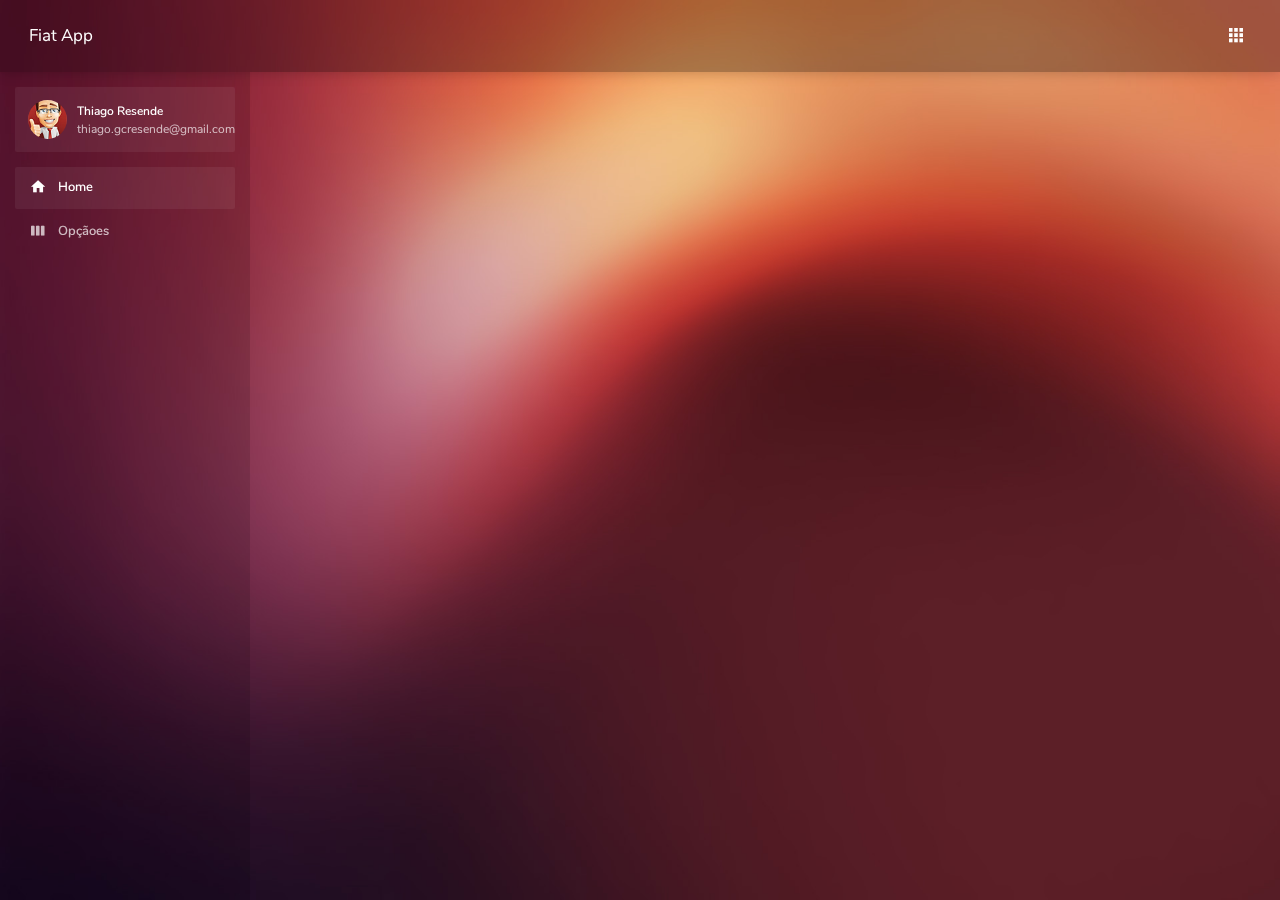
<file: Web/wwwroot/index.html>
﻿
<html lang="en" ng-app="app">
<head>
  <meta http-equiv="Content-Type" content="text/html; charset=UTF-8">
  <meta name="viewport" content="width=device-width, initial-scale=1, shrink-to-fit=no">
  <title>Fiat App</title>
  <link rel="stylesheet" href="css/material-design-iconic-font.min.css">
  <link rel="stylesheet" href="css/animate.min.css">
  <link rel="stylesheet" href="css/jquery.scrollbar.css">
  <link rel="stylesheet" href="css/fullcalendar.min.css">
  <link rel="stylesheet" href="css/app.min.css">
  <link rel="stylesheet" href="css/site.css">
</head>
<body data-sa-theme="1">
  <!-- <body> -->
  <main class="main">
    <header class="header">
      <div class="navigation-trigger hidden-xl-up" data-sa-action="aside-open" data-sa-target=".sidebar">
        <i class="zmdi zmdi-menu"></i>
      </div>
      <div class="logo hidden-sm-down">
        <h1>
          <a href="#">Fiat App</a>
        </h1>
      </div>
      <ul class="top-nav">
        <li class="dropdown hidden-xs-down">
          <a href="http://byrushan.com/projects/super-admin/app/2.0/" data-toggle="dropdown">
            <i class="zmdi zmdi-apps"></i>
          </a>
          <div class="dropdown-menu dropdown-menu-right dropdown-menu--block" role="menu">
            <div class="row app-shortcuts">
              <a class="col-4 app-shortcuts__item" href="#">
                <i class="zmdi zmdi-calendar"></i>
                <small class="">Calendário</small>
              </a>
              <a class="col-4 app-shortcuts__item" href="#">
                <i class="zmdi zmdi-file-text"></i>
                <small class="">Documentação</small>
              </a>
              <a class="col-4 app-shortcuts__item" href="#">
                <i class="zmdi zmdi-email"></i>
                <small class="">Contato</small>
              </a>
              <a class="col-4 app-shortcuts__item" href="#">
                <i class="zmdi zmdi-trending-up"></i>
                <small class="">Reports</small>
              </a>
              <a class="col-4 app-shortcuts__item" href="#">
                <i class="zmdi zmdi-view-headline"></i>
                <small class="">Novidades</small>
              </a>
            </div>
          </div>
        </li>
      </ul>
    </header>
    <aside class="sidebar">
      <div class="scroll-wrapper scrollbar-inner" style="position: relative;">
        <div class="scrollbar-inner scroll-content" style="height: 621px; margin-bottom: 0px; margin-right: 0px; max-height: none;">
          <div class="user">
            <div class="user__info">
              <img class="user__img" src="images/2.jpg" alt="">
              <div>
                <div class="user__name">Thiago Resende</div>
                <div class="user__email">thiago.gcresende@gmail.com</div>
              </div>
            </div>
          </div>
          <ul class="navigation">
            <li class="navigation__active">
              <a href="http://byrushan.com/projects/super-admin/app/2.0/index.html">
                <i class="zmdi zmdi-home"></i> Home
              </a>
            </li>
            <li class="navigation__sub @@variantsactive">
              <a href="#">
                <i class="zmdi zmdi-view-week"></i> Opçãoes
              </a>
              <ul>
                <li class="@@sidebaractive">
                  <a href="#">Opção 1</a>
                </li>
                <li class="@@boxedactive">
                  <a href="#">Opção 2</a>
                </li>
                <li class="@@hiddensidebarboxedactive">
                  <a href="#">Opção 3</a>
                </li>
              </ul>
            </li>
          </ul>
        </div>
        <div class="scroll-element scroll-x">
          <div class="scroll-element_outer">
            <div class="scroll-element_size"></div>
            <div class="scroll-element_track"></div>
            <div class="scroll-bar" style="width: 100px;"></div>
          </div>
        </div>
        <div class="scroll-element scroll-y">
          <div class="scroll-element_outer">
            <div class="scroll-element_size"></div>
            <div class="scroll-element_track"></div>
            <div class="scroll-bar" style="height: 100px;"></div>
          </div>
        </div>
      </div>
    </aside>
    <section class="content">
      <div ng-view></div>
    </section>
  </main>
  <script src="js/jquery.min.js"></script>
  <script src="js/popper.min.js"></script>
  <script src="js/bootstrap.min.js"></script>
  <script src="js/jquery.scrollbar.min.js"></script>
  <script src="js/jquery-scrollLock.min.js"></script>
  <script src="js/app.min.js"></script>
  <script src="js/angular.min.js"></script>
  <script src="js/angular-route.min.js"></script>
  <script src="app/app.js"></script>
  <script src="js/site.js"></script>
  <script src="app/services/base-service.service.js"></script>
  <script src="app/services/item.service.js"></script>
  <script src="app/views/home/home.controller.js"></script>
</body>
</html>
</file>
<file: Web/wwwroot/css/material-design-iconic-font.min.css>
@font-face{font-family:Material-Design-Iconic-Font;src:url(../fonts/Material-Design-Iconic-Font.woff2?v=2.2.0) format('woff2'),url(../fonts/Material-Design-Iconic-Font.woff?v=2.2.0) format('woff'),url(../fonts/Material-Design-Iconic-Font.ttf?v=2.2.0) format('truetype')}.zmdi{display:inline-block;font:normal normal normal 14px/1 'Material-Design-Iconic-Font';font-size:inherit;text-rendering:auto;-webkit-font-smoothing:antialiased;-moz-osx-font-smoothing:grayscale}.zmdi-hc-lg{font-size:1.33333333em;line-height:.75em;vertical-align:-15%}.zmdi-hc-2x{font-size:2em}.zmdi-hc-3x{font-size:3em}.zmdi-hc-4x{font-size:4em}.zmdi-hc-5x{font-size:5em}.zmdi-hc-fw{width:1.28571429em;text-align:center}.zmdi-hc-ul{padding-left:0;margin-left:2.14285714em;list-style-type:none}.zmdi-hc-ul>li{position:relative}.zmdi-hc-li{position:absolute;left:-2.14285714em;width:2.14285714em;top:.14285714em;text-align:center}.zmdi-hc-li.zmdi-hc-lg{left:-1.85714286em}.zmdi-hc-border{padding:.1em .25em;border:solid .1em #9e9e9e;border-radius:2px}.zmdi-hc-border-circle{padding:.1em .25em;border:solid .1em #9e9e9e;border-radius:50%}.zmdi.pull-left{float:left;margin-right:.15em}.zmdi.pull-right{float:right;margin-left:.15em}.zmdi-hc-spin{-webkit-animation:zmdi-spin 1.5s infinite linear;animation:zmdi-spin 1.5s infinite linear}.zmdi-hc-spin-reverse{-webkit-animation:zmdi-spin-reverse 1.5s infinite linear;animation:zmdi-spin-reverse 1.5s infinite linear}@-webkit-keyframes zmdi-spin{0%{-webkit-transform:rotate(0deg);transform:rotate(0deg)}100%{-webkit-transform:rotate(359deg);transform:rotate(359deg)}}@keyframes zmdi-spin{0%{-webkit-transform:rotate(0deg);transform:rotate(0deg)}100%{-webkit-transform:rotate(359deg);transform:rotate(359deg)}}@-webkit-keyframes zmdi-spin-reverse{0%{-webkit-transform:rotate(0deg);transform:rotate(0deg)}100%{-webkit-transform:rotate(-359deg);transform:rotate(-359deg)}}@keyframes zmdi-spin-reverse{0%{-webkit-transform:rotate(0deg);transform:rotate(0deg)}100%{-webkit-transform:rotate(-359deg);transform:rotate(-359deg)}}.zmdi-hc-rotate-90{-webkit-transform:rotate(90deg);-ms-transform:rotate(90deg);transform:rotate(90deg)}.zmdi-hc-rotate-180{-webkit-transform:rotate(180deg);-ms-transform:rotate(180deg);transform:rotate(180deg)}.zmdi-hc-rotate-270{-webkit-transform:rotate(270deg);-ms-transform:rotate(270deg);transform:rotate(270deg)}.zmdi-hc-flip-horizontal{-webkit-transform:scale(-1,1);-ms-transform:scale(-1,1);transform:scale(-1,1)}.zmdi-hc-flip-vertical{-webkit-transform:scale(1,-1);-ms-transform:scale(1,-1);transform:scale(1,-1)}.zmdi-hc-stack{position:relative;display:inline-block;width:2em;height:2em;line-height:2em;vertical-align:middle}.zmdi-hc-stack-1x,.zmdi-hc-stack-2x{position:absolute;left:0;width:100%;text-align:center}.zmdi-hc-stack-1x{line-height:inherit}.zmdi-hc-stack-2x{font-size:2em}.zmdi-hc-inverse{color:#fff}.zmdi-3d-rotation:before{content:'\f101'}.zmdi-airplane-off:before{content:'\f102'}.zmdi-airplane:before{content:'\f103'}.zmdi-album:before{content:'\f104'}.zmdi-archive:before{content:'\f105'}.zmdi-assignment-account:before{content:'\f106'}.zmdi-assignment-alert:before{content:'\f107'}.zmdi-assignment-check:before{content:'\f108'}.zmdi-assignment-o:before{content:'\f109'}.zmdi-assignment-return:before{content:'\f10a'}.zmdi-assignment-returned:before{content:'\f10b'}.zmdi-assignment:before{content:'\f10c'}.zmdi-attachment-alt:before{content:'\f10d'}.zmdi-attachment:before{content:'\f10e'}.zmdi-audio:before{content:'\f10f'}.zmdi-badge-check:before{content:'\f110'}.zmdi-balance-wallet:before{content:'\f111'}.zmdi-balance:before{content:'\f112'}.zmdi-battery-alert:before{content:'\f113'}.zmdi-battery-flash:before{content:'\f114'}.zmdi-battery-unknown:before{content:'\f115'}.zmdi-battery:before{content:'\f116'}.zmdi-bike:before{content:'\f117'}.zmdi-block-alt:before{content:'\f118'}.zmdi-block:before{content:'\f119'}.zmdi-boat:before{content:'\f11a'}.zmdi-book-image:before{content:'\f11b'}.zmdi-book:before{content:'\f11c'}.zmdi-bookmark-outline:before{content:'\f11d'}.zmdi-bookmark:before{content:'\f11e'}.zmdi-brush:before{content:'\f11f'}.zmdi-bug:before{content:'\f120'}.zmdi-bus:before{content:'\f121'}.zmdi-cake:before{content:'\f122'}.zmdi-car-taxi:before{content:'\f123'}.zmdi-car-wash:before{content:'\f124'}.zmdi-car:before{content:'\f125'}.zmdi-card-giftcard:before{content:'\f126'}.zmdi-card-membership:before{content:'\f127'}.zmdi-card-travel:before{content:'\f128'}.zmdi-card:before{content:'\f129'}.zmdi-case-check:before{content:'\f12a'}.zmdi-case-download:before{content:'\f12b'}.zmdi-case-play:before{content:'\f12c'}.zmdi-case:before{content:'\f12d'}.zmdi-cast-connected:before{content:'\f12e'}.zmdi-cast:before{content:'\f12f'}.zmdi-chart-donut:before{content:'\f130'}.zmdi-chart:before{content:'\f131'}.zmdi-city-alt:before{content:'\f132'}.zmdi-city:before{content:'\f133'}.zmdi-close-circle-o:before{content:'\f134'}.zmdi-close-circle:before{content:'\f135'}.zmdi-close:before{content:'\f136'}.zmdi-cocktail:before{content:'\f137'}.zmdi-code-setting:before{content:'\f138'}.zmdi-code-smartphone:before{content:'\f139'}.zmdi-code:before{content:'\f13a'}.zmdi-coffee:before{content:'\f13b'}.zmdi-collection-bookmark:before{content:'\f13c'}.zmdi-collection-case-play:before{content:'\f13d'}.zmdi-collection-folder-image:before{content:'\f13e'}.zmdi-collection-image-o:before{content:'\f13f'}.zmdi-collection-image:before{content:'\f140'}.zmdi-collection-item-1:before{content:'\f141'}.zmdi-collection-item-2:before{content:'\f142'}.zmdi-collection-item-3:before{content:'\f143'}.zmdi-collection-item-4:before{content:'\f144'}.zmdi-collection-item-5:before{content:'\f145'}.zmdi-collection-item-6:before{content:'\f146'}.zmdi-collection-item-7:before{content:'\f147'}.zmdi-collection-item-8:before{content:'\f148'}.zmdi-collection-item-9-plus:before{content:'\f149'}.zmdi-collection-item-9:before{content:'\f14a'}.zmdi-collection-item:before{content:'\f14b'}.zmdi-collection-music:before{content:'\f14c'}.zmdi-collection-pdf:before{content:'\f14d'}.zmdi-collection-plus:before{content:'\f14e'}.zmdi-collection-speaker:before{content:'\f14f'}.zmdi-collection-text:before{content:'\f150'}.zmdi-collection-video:before{content:'\f151'}.zmdi-compass:before{content:'\f152'}.zmdi-cutlery:before{content:'\f153'}.zmdi-delete:before{content:'\f154'}.zmdi-dialpad:before{content:'\f155'}.zmdi-dns:before{content:'\f156'}.zmdi-drink:before{content:'\f157'}.zmdi-edit:before{content:'\f158'}.zmdi-email-open:before{content:'\f159'}.zmdi-email:before{content:'\f15a'}.zmdi-eye-off:before{content:'\f15b'}.zmdi-eye:before{content:'\f15c'}.zmdi-eyedropper:before{content:'\f15d'}.zmdi-favorite-outline:before{content:'\f15e'}.zmdi-favorite:before{content:'\f15f'}.zmdi-filter-list:before{content:'\f160'}.zmdi-fire:before{content:'\f161'}.zmdi-flag:before{content:'\f162'}.zmdi-flare:before{content:'\f163'}.zmdi-flash-auto:before{content:'\f164'}.zmdi-flash-off:before{content:'\f165'}.zmdi-flash:before{content:'\f166'}.zmdi-flip:before{content:'\f167'}.zmdi-flower-alt:before{content:'\f168'}.zmdi-flower:before{content:'\f169'}.zmdi-font:before{content:'\f16a'}.zmdi-fullscreen-alt:before{content:'\f16b'}.zmdi-fullscreen-exit:before{content:'\f16c'}.zmdi-fullscreen:before{content:'\f16d'}.zmdi-functions:before{content:'\f16e'}.zmdi-gas-station:before{content:'\f16f'}.zmdi-gesture:before{content:'\f170'}.zmdi-globe-alt:before{content:'\f171'}.zmdi-globe-lock:before{content:'\f172'}.zmdi-globe:before{content:'\f173'}.zmdi-graduation-cap:before{content:'\f174'}.zmdi-home:before{content:'\f175'}.zmdi-hospital-alt:before{content:'\f176'}.zmdi-hospital:before{content:'\f177'}.zmdi-hotel:before{content:'\f178'}.zmdi-hourglass-alt:before{content:'\f179'}.zmdi-hourglass-outline:before{content:'\f17a'}.zmdi-hourglass:before{content:'\f17b'}.zmdi-http:before{content:'\f17c'}.zmdi-image-alt:before{content:'\f17d'}.zmdi-image-o:before{content:'\f17e'}.zmdi-image:before{content:'\f17f'}.zmdi-inbox:before{content:'\f180'}.zmdi-invert-colors-off:before{content:'\f181'}.zmdi-invert-colors:before{content:'\f182'}.zmdi-key:before{content:'\f183'}.zmdi-label-alt-outline:before{content:'\f184'}.zmdi-label-alt:before{content:'\f185'}.zmdi-label-heart:before{content:'\f186'}.zmdi-label:before{content:'\f187'}.zmdi-labels:before{content:'\f188'}.zmdi-lamp:before{content:'\f189'}.zmdi-landscape:before{content:'\f18a'}.zmdi-layers-off:before{content:'\f18b'}.zmdi-layers:before{content:'\f18c'}.zmdi-library:before{content:'\f18d'}.zmdi-link:before{content:'\f18e'}.zmdi-lock-open:before{content:'\f18f'}.zmdi-lock-outline:before{content:'\f190'}.zmdi-lock:before{content:'\f191'}.zmdi-mail-reply-all:before{content:'\f192'}.zmdi-mail-reply:before{content:'\f193'}.zmdi-mail-send:before{content:'\f194'}.zmdi-mall:before{content:'\f195'}.zmdi-map:before{content:'\f196'}.zmdi-menu:before{content:'\f197'}.zmdi-money-box:before{content:'\f198'}.zmdi-money-off:before{content:'\f199'}.zmdi-money:before{content:'\f19a'}.zmdi-more-vert:before{content:'\f19b'}.zmdi-more:before{content:'\f19c'}.zmdi-movie-alt:before{content:'\f19d'}.zmdi-movie:before{content:'\f19e'}.zmdi-nature-people:before{content:'\f19f'}.zmdi-nature:before{content:'\f1a0'}.zmdi-navigation:before{content:'\f1a1'}.zmdi-open-in-browser:before{content:'\f1a2'}.zmdi-open-in-new:before{content:'\f1a3'}.zmdi-palette:before{content:'\f1a4'}.zmdi-parking:before{content:'\f1a5'}.zmdi-pin-account:before{content:'\f1a6'}.zmdi-pin-assistant:before{content:'\f1a7'}.zmdi-pin-drop:before{content:'\f1a8'}.zmdi-pin-help:before{content:'\f1a9'}.zmdi-pin-off:before{content:'\f1aa'}.zmdi-pin:before{content:'\f1ab'}.zmdi-pizza:before{content:'\f1ac'}.zmdi-plaster:before{content:'\f1ad'}.zmdi-power-setting:before{content:'\f1ae'}.zmdi-power:before{content:'\f1af'}.zmdi-print:before{content:'\f1b0'}.zmdi-puzzle-piece:before{content:'\f1b1'}.zmdi-quote:before{content:'\f1b2'}.zmdi-railway:before{content:'\f1b3'}.zmdi-receipt:before{content:'\f1b4'}.zmdi-refresh-alt:before{content:'\f1b5'}.zmdi-refresh-sync-alert:before{content:'\f1b6'}.zmdi-refresh-sync-off:before{content:'\f1b7'}.zmdi-refresh-sync:before{content:'\f1b8'}.zmdi-refresh:before{content:'\f1b9'}.zmdi-roller:before{content:'\f1ba'}.zmdi-ruler:before{content:'\f1bb'}.zmdi-scissors:before{content:'\f1bc'}.zmdi-screen-rotation-lock:before{content:'\f1bd'}.zmdi-screen-rotation:before{content:'\f1be'}.zmdi-search-for:before{content:'\f1bf'}.zmdi-search-in-file:before{content:'\f1c0'}.zmdi-search-in-page:before{content:'\f1c1'}.zmdi-search-replace:before{content:'\f1c2'}.zmdi-search:before{content:'\f1c3'}.zmdi-seat:before{content:'\f1c4'}.zmdi-settings-square:before{content:'\f1c5'}.zmdi-settings:before{content:'\f1c6'}.zmdi-shield-check:before{content:'\f1c7'}.zmdi-shield-security:before{content:'\f1c8'}.zmdi-shopping-basket:before{content:'\f1c9'}.zmdi-shopping-cart-plus:before{content:'\f1ca'}.zmdi-shopping-cart:before{content:'\f1cb'}.zmdi-sign-in:before{content:'\f1cc'}.zmdi-sort-amount-asc:before{content:'\f1cd'}.zmdi-sort-amount-desc:before{content:'\f1ce'}.zmdi-sort-asc:before{content:'\f1cf'}.zmdi-sort-desc:before{content:'\f1d0'}.zmdi-spellcheck:before{content:'\f1d1'}.zmdi-storage:before{content:'\f1d2'}.zmdi-store-24:before{content:'\f1d3'}.zmdi-store:before{content:'\f1d4'}.zmdi-subway:before{content:'\f1d5'}.zmdi-sun:before{content:'\f1d6'}.zmdi-tab-unselected:before{content:'\f1d7'}.zmdi-tab:before{content:'\f1d8'}.zmdi-tag-close:before{content:'\f1d9'}.zmdi-tag-more:before{content:'\f1da'}.zmdi-tag:before{content:'\f1db'}.zmdi-thumb-down:before{content:'\f1dc'}.zmdi-thumb-up-down:before{content:'\f1dd'}.zmdi-thumb-up:before{content:'\f1de'}.zmdi-ticket-star:before{content:'\f1df'}.zmdi-toll:before{content:'\f1e0'}.zmdi-toys:before{content:'\f1e1'}.zmdi-traffic:before{content:'\f1e2'}.zmdi-translate:before{content:'\f1e3'}.zmdi-triangle-down:before{content:'\f1e4'}.zmdi-triangle-up:before{content:'\f1e5'}.zmdi-truck:before{content:'\f1e6'}.zmdi-turning-sign:before{content:'\f1e7'}.zmdi-wallpaper:before{content:'\f1e8'}.zmdi-washing-machine:before{content:'\f1e9'}.zmdi-window-maximize:before{content:'\f1ea'}.zmdi-window-minimize:before{content:'\f1eb'}.zmdi-window-restore:before{content:'\f1ec'}.zmdi-wrench:before{content:'\f1ed'}.zmdi-zoom-in:before{content:'\f1ee'}.zmdi-zoom-out:before{content:'\f1ef'}.zmdi-alert-circle-o:before{content:'\f1f0'}.zmdi-alert-circle:before{content:'\f1f1'}.zmdi-alert-octagon:before{content:'\f1f2'}.zmdi-alert-polygon:before{content:'\f1f3'}.zmdi-alert-triangle:before{content:'\f1f4'}.zmdi-help-outline:before{content:'\f1f5'}.zmdi-help:before{content:'\f1f6'}.zmdi-info-outline:before{content:'\f1f7'}.zmdi-info:before{content:'\f1f8'}.zmdi-notifications-active:before{content:'\f1f9'}.zmdi-notifications-add:before{content:'\f1fa'}.zmdi-notifications-none:before{content:'\f1fb'}.zmdi-notifications-off:before{content:'\f1fc'}.zmdi-notifications-paused:before{content:'\f1fd'}.zmdi-notifications:before{content:'\f1fe'}.zmdi-account-add:before{content:'\f1ff'}.zmdi-account-box-mail:before{content:'\f200'}.zmdi-account-box-o:before{content:'\f201'}.zmdi-account-box-phone:before{content:'\f202'}.zmdi-account-box:before{content:'\f203'}.zmdi-account-calendar:before{content:'\f204'}.zmdi-account-circle:before{content:'\f205'}.zmdi-account-o:before{content:'\f206'}.zmdi-account:before{content:'\f207'}.zmdi-accounts-add:before{content:'\f208'}.zmdi-accounts-alt:before{content:'\f209'}.zmdi-accounts-list-alt:before{content:'\f20a'}.zmdi-accounts-list:before{content:'\f20b'}.zmdi-accounts-outline:before{content:'\f20c'}.zmdi-accounts:before{content:'\f20d'}.zmdi-face:before{content:'\f20e'}.zmdi-female:before{content:'\f20f'}.zmdi-male-alt:before{content:'\f210'}.zmdi-male-female:before{content:'\f211'}.zmdi-male:before{content:'\f212'}.zmdi-mood-bad:before{content:'\f213'}.zmdi-mood:before{content:'\f214'}.zmdi-run:before{content:'\f215'}.zmdi-walk:before{content:'\f216'}.zmdi-cloud-box:before{content:'\f217'}.zmdi-cloud-circle:before{content:'\f218'}.zmdi-cloud-done:before{content:'\f219'}.zmdi-cloud-download:before{content:'\f21a'}.zmdi-cloud-off:before{content:'\f21b'}.zmdi-cloud-outline-alt:before{content:'\f21c'}.zmdi-cloud-outline:before{content:'\f21d'}.zmdi-cloud-upload:before{content:'\f21e'}.zmdi-cloud:before{content:'\f21f'}.zmdi-download:before{content:'\f220'}.zmdi-file-plus:before{content:'\f221'}.zmdi-file-text:before{content:'\f222'}.zmdi-file:before{content:'\f223'}.zmdi-folder-outline:before{content:'\f224'}.zmdi-folder-person:before{content:'\f225'}.zmdi-folder-star-alt:before{content:'\f226'}.zmdi-folder-star:before{content:'\f227'}.zmdi-folder:before{content:'\f228'}.zmdi-gif:before{content:'\f229'}.zmdi-upload:before{content:'\f22a'}.zmdi-border-all:before{content:'\f22b'}.zmdi-border-bottom:before{content:'\f22c'}.zmdi-border-clear:before{content:'\f22d'}.zmdi-border-color:before{content:'\f22e'}.zmdi-border-horizontal:before{content:'\f22f'}.zmdi-border-inner:before{content:'\f230'}.zmdi-border-left:before{content:'\f231'}.zmdi-border-outer:before{content:'\f232'}.zmdi-border-right:before{content:'\f233'}.zmdi-border-style:before{content:'\f234'}.zmdi-border-top:before{content:'\f235'}.zmdi-border-vertical:before{content:'\f236'}.zmdi-copy:before{content:'\f237'}.zmdi-crop:before{content:'\f238'}.zmdi-format-align-center:before{content:'\f239'}.zmdi-format-align-justify:before{content:'\f23a'}.zmdi-format-align-left:before{content:'\f23b'}.zmdi-format-align-right:before{content:'\f23c'}.zmdi-format-bold:before{content:'\f23d'}.zmdi-format-clear-all:before{content:'\f23e'}.zmdi-format-clear:before{content:'\f23f'}.zmdi-format-color-fill:before{content:'\f240'}.zmdi-format-color-reset:before{content:'\f241'}.zmdi-format-color-text:before{content:'\f242'}.zmdi-format-indent-decrease:before{content:'\f243'}.zmdi-format-indent-increase:before{content:'\f244'}.zmdi-format-italic:before{content:'\f245'}.zmdi-format-line-spacing:before{content:'\f246'}.zmdi-format-list-bulleted:before{content:'\f247'}.zmdi-format-list-numbered:before{content:'\f248'}.zmdi-format-ltr:before{content:'\f249'}.zmdi-format-rtl:before{content:'\f24a'}.zmdi-format-size:before{content:'\f24b'}.zmdi-format-strikethrough-s:before{content:'\f24c'}.zmdi-format-strikethrough:before{content:'\f24d'}.zmdi-format-subject:before{content:'\f24e'}.zmdi-format-underlined:before{content:'\f24f'}.zmdi-format-valign-bottom:before{content:'\f250'}.zmdi-format-valign-center:before{content:'\f251'}.zmdi-format-valign-top:before{content:'\f252'}.zmdi-redo:before{content:'\f253'}.zmdi-select-all:before{content:'\f254'}.zmdi-space-bar:before{content:'\f255'}.zmdi-text-format:before{content:'\f256'}.zmdi-transform:before{content:'\f257'}.zmdi-undo:before{content:'\f258'}.zmdi-wrap-text:before{content:'\f259'}.zmdi-comment-alert:before{content:'\f25a'}.zmdi-comment-alt-text:before{content:'\f25b'}.zmdi-comment-alt:before{content:'\f25c'}.zmdi-comment-edit:before{content:'\f25d'}.zmdi-comment-image:before{content:'\f25e'}.zmdi-comment-list:before{content:'\f25f'}.zmdi-comment-more:before{content:'\f260'}.zmdi-comment-outline:before{content:'\f261'}.zmdi-comment-text-alt:before{content:'\f262'}.zmdi-comment-text:before{content:'\f263'}.zmdi-comment-video:before{content:'\f264'}.zmdi-comment:before{content:'\f265'}.zmdi-comments:before{content:'\f266'}.zmdi-check-all:before{content:'\f267'}.zmdi-check-circle-u:before{content:'\f268'}.zmdi-check-circle:before{content:'\f269'}.zmdi-check-square:before{content:'\f26a'}.zmdi-check:before{content:'\f26b'}.zmdi-circle-o:before{content:'\f26c'}.zmdi-circle:before{content:'\f26d'}.zmdi-dot-circle-alt:before{content:'\f26e'}.zmdi-dot-circle:before{content:'\f26f'}.zmdi-minus-circle-outline:before{content:'\f270'}.zmdi-minus-circle:before{content:'\f271'}.zmdi-minus-square:before{content:'\f272'}.zmdi-minus:before{content:'\f273'}.zmdi-plus-circle-o-duplicate:before{content:'\f274'}.zmdi-plus-circle-o:before{content:'\f275'}.zmdi-plus-circle:before{content:'\f276'}.zmdi-plus-square:before{content:'\f277'}.zmdi-plus:before{content:'\f278'}.zmdi-square-o:before{content:'\f279'}.zmdi-star-circle:before{content:'\f27a'}.zmdi-star-half:before{content:'\f27b'}.zmdi-star-outline:before{content:'\f27c'}.zmdi-star:before{content:'\f27d'}.zmdi-bluetooth-connected:before{content:'\f27e'}.zmdi-bluetooth-off:before{content:'\f27f'}.zmdi-bluetooth-search:before{content:'\f280'}.zmdi-bluetooth-setting:before{content:'\f281'}.zmdi-bluetooth:before{content:'\f282'}.zmdi-camera-add:before{content:'\f283'}.zmdi-camera-alt:before{content:'\f284'}.zmdi-camera-bw:before{content:'\f285'}.zmdi-camera-front:before{content:'\f286'}.zmdi-camera-mic:before{content:'\f287'}.zmdi-camera-party-mode:before{content:'\f288'}.zmdi-camera-rear:before{content:'\f289'}.zmdi-camera-roll:before{content:'\f28a'}.zmdi-camera-switch:before{content:'\f28b'}.zmdi-camera:before{content:'\f28c'}.zmdi-card-alert:before{content:'\f28d'}.zmdi-card-off:before{content:'\f28e'}.zmdi-card-sd:before{content:'\f28f'}.zmdi-card-sim:before{content:'\f290'}.zmdi-desktop-mac:before{content:'\f291'}.zmdi-desktop-windows:before{content:'\f292'}.zmdi-device-hub:before{content:'\f293'}.zmdi-devices-off:before{content:'\f294'}.zmdi-devices:before{content:'\f295'}.zmdi-dock:before{content:'\f296'}.zmdi-floppy:before{content:'\f297'}.zmdi-gamepad:before{content:'\f298'}.zmdi-gps-dot:before{content:'\f299'}.zmdi-gps-off:before{content:'\f29a'}.zmdi-gps:before{content:'\f29b'}.zmdi-headset-mic:before{content:'\f29c'}.zmdi-headset:before{content:'\f29d'}.zmdi-input-antenna:before{content:'\f29e'}.zmdi-input-composite:before{content:'\f29f'}.zmdi-input-hdmi:before{content:'\f2a0'}.zmdi-input-power:before{content:'\f2a1'}.zmdi-input-svideo:before{content:'\f2a2'}.zmdi-keyboard-hide:before{content:'\f2a3'}.zmdi-keyboard:before{content:'\f2a4'}.zmdi-laptop-chromebook:before{content:'\f2a5'}.zmdi-laptop-mac:before{content:'\f2a6'}.zmdi-laptop:before{content:'\f2a7'}.zmdi-mic-off:before{content:'\f2a8'}.zmdi-mic-outline:before{content:'\f2a9'}.zmdi-mic-setting:before{content:'\f2aa'}.zmdi-mic:before{content:'\f2ab'}.zmdi-mouse:before{content:'\f2ac'}.zmdi-network-alert:before{content:'\f2ad'}.zmdi-network-locked:before{content:'\f2ae'}.zmdi-network-off:before{content:'\f2af'}.zmdi-network-outline:before{content:'\f2b0'}.zmdi-network-setting:before{content:'\f2b1'}.zmdi-network:before{content:'\f2b2'}.zmdi-phone-bluetooth:before{content:'\f2b3'}.zmdi-phone-end:before{content:'\f2b4'}.zmdi-phone-forwarded:before{content:'\f2b5'}.zmdi-phone-in-talk:before{content:'\f2b6'}.zmdi-phone-locked:before{content:'\f2b7'}.zmdi-phone-missed:before{content:'\f2b8'}.zmdi-phone-msg:before{content:'\f2b9'}.zmdi-phone-paused:before{content:'\f2ba'}.zmdi-phone-ring:before{content:'\f2bb'}.zmdi-phone-setting:before{content:'\f2bc'}.zmdi-phone-sip:before{content:'\f2bd'}.zmdi-phone:before{content:'\f2be'}.zmdi-portable-wifi-changes:before{content:'\f2bf'}.zmdi-portable-wifi-off:before{content:'\f2c0'}.zmdi-portable-wifi:before{content:'\f2c1'}.zmdi-radio:before{content:'\f2c2'}.zmdi-reader:before{content:'\f2c3'}.zmdi-remote-control-alt:before{content:'\f2c4'}.zmdi-remote-control:before{content:'\f2c5'}.zmdi-router:before{content:'\f2c6'}.zmdi-scanner:before{content:'\f2c7'}.zmdi-smartphone-android:before{content:'\f2c8'}.zmdi-smartphone-download:before{content:'\f2c9'}.zmdi-smartphone-erase:before{content:'\f2ca'}.zmdi-smartphone-info:before{content:'\f2cb'}.zmdi-smartphone-iphone:before{content:'\f2cc'}.zmdi-smartphone-landscape-lock:before{content:'\f2cd'}.zmdi-smartphone-landscape:before{content:'\f2ce'}.zmdi-smartphone-lock:before{content:'\f2cf'}.zmdi-smartphone-portrait-lock:before{content:'\f2d0'}.zmdi-smartphone-ring:before{content:'\f2d1'}.zmdi-smartphone-setting:before{content:'\f2d2'}.zmdi-smartphone-setup:before{content:'\f2d3'}.zmdi-smartphone:before{content:'\f2d4'}.zmdi-speaker:before{content:'\f2d5'}.zmdi-tablet-android:before{content:'\f2d6'}.zmdi-tablet-mac:before{content:'\f2d7'}.zmdi-tablet:before{content:'\f2d8'}.zmdi-tv-alt-play:before{content:'\f2d9'}.zmdi-tv-list:before{content:'\f2da'}.zmdi-tv-play:before{content:'\f2db'}.zmdi-tv:before{content:'\f2dc'}.zmdi-usb:before{content:'\f2dd'}.zmdi-videocam-off:before{content:'\f2de'}.zmdi-videocam-switch:before{content:'\f2df'}.zmdi-videocam:before{content:'\f2e0'}.zmdi-watch:before{content:'\f2e1'}.zmdi-wifi-alt-2:before{content:'\f2e2'}.zmdi-wifi-alt:before{content:'\f2e3'}.zmdi-wifi-info:before{content:'\f2e4'}.zmdi-wifi-lock:before{content:'\f2e5'}.zmdi-wifi-off:before{content:'\f2e6'}.zmdi-wifi-outline:before{content:'\f2e7'}.zmdi-wifi:before{content:'\f2e8'}.zmdi-arrow-left-bottom:before{content:'\f2e9'}.zmdi-arrow-left:before{content:'\f2ea'}.zmdi-arrow-merge:before{content:'\f2eb'}.zmdi-arrow-missed:before{content:'\f2ec'}.zmdi-arrow-right-top:before{content:'\f2ed'}.zmdi-arrow-right:before{content:'\f2ee'}.zmdi-arrow-split:before{content:'\f2ef'}.zmdi-arrows:before{content:'\f2f0'}.zmdi-caret-down-circle:before{content:'\f2f1'}.zmdi-caret-down:before{content:'\f2f2'}.zmdi-caret-left-circle:before{content:'\f2f3'}.zmdi-caret-left:before{content:'\f2f4'}.zmdi-caret-right-circle:before{content:'\f2f5'}.zmdi-caret-right:before{content:'\f2f6'}.zmdi-caret-up-circle:before{content:'\f2f7'}.zmdi-caret-up:before{content:'\f2f8'}.zmdi-chevron-down:before{content:'\f2f9'}.zmdi-chevron-left:before{content:'\f2fa'}.zmdi-chevron-right:before{content:'\f2fb'}.zmdi-chevron-up:before{content:'\f2fc'}.zmdi-forward:before{content:'\f2fd'}.zmdi-long-arrow-down:before{content:'\f2fe'}.zmdi-long-arrow-left:before{content:'\f2ff'}.zmdi-long-arrow-return:before{content:'\f300'}.zmdi-long-arrow-right:before{content:'\f301'}.zmdi-long-arrow-tab:before{content:'\f302'}.zmdi-long-arrow-up:before{content:'\f303'}.zmdi-rotate-ccw:before{content:'\f304'}.zmdi-rotate-cw:before{content:'\f305'}.zmdi-rotate-left:before{content:'\f306'}.zmdi-rotate-right:before{content:'\f307'}.zmdi-square-down:before{content:'\f308'}.zmdi-square-right:before{content:'\f309'}.zmdi-swap-alt:before{content:'\f30a'}.zmdi-swap-vertical-circle:before{content:'\f30b'}.zmdi-swap-vertical:before{content:'\f30c'}.zmdi-swap:before{content:'\f30d'}.zmdi-trending-down:before{content:'\f30e'}.zmdi-trending-flat:before{content:'\f30f'}.zmdi-trending-up:before{content:'\f310'}.zmdi-unfold-less:before{content:'\f311'}.zmdi-unfold-more:before{content:'\f312'}.zmdi-apps:before{content:'\f313'}.zmdi-grid-off:before{content:'\f314'}.zmdi-grid:before{content:'\f315'}.zmdi-view-agenda:before{content:'\f316'}.zmdi-view-array:before{content:'\f317'}.zmdi-view-carousel:before{content:'\f318'}.zmdi-view-column:before{content:'\f319'}.zmdi-view-comfy:before{content:'\f31a'}.zmdi-view-compact:before{content:'\f31b'}.zmdi-view-dashboard:before{content:'\f31c'}.zmdi-view-day:before{content:'\f31d'}.zmdi-view-headline:before{content:'\f31e'}.zmdi-view-list-alt:before{content:'\f31f'}.zmdi-view-list:before{content:'\f320'}.zmdi-view-module:before{content:'\f321'}.zmdi-view-quilt:before{content:'\f322'}.zmdi-view-stream:before{content:'\f323'}.zmdi-view-subtitles:before{content:'\f324'}.zmdi-view-toc:before{content:'\f325'}.zmdi-view-web:before{content:'\f326'}.zmdi-view-week:before{content:'\f327'}.zmdi-widgets:before{content:'\f328'}.zmdi-alarm-check:before{content:'\f329'}.zmdi-alarm-off:before{content:'\f32a'}.zmdi-alarm-plus:before{content:'\f32b'}.zmdi-alarm-snooze:before{content:'\f32c'}.zmdi-alarm:before{content:'\f32d'}.zmdi-calendar-alt:before{content:'\f32e'}.zmdi-calendar-check:before{content:'\f32f'}.zmdi-calendar-close:before{content:'\f330'}.zmdi-calendar-note:before{content:'\f331'}.zmdi-calendar:before{content:'\f332'}.zmdi-time-countdown:before{content:'\f333'}.zmdi-time-interval:before{content:'\f334'}.zmdi-time-restore-setting:before{content:'\f335'}.zmdi-time-restore:before{content:'\f336'}.zmdi-time:before{content:'\f337'}.zmdi-timer-off:before{content:'\f338'}.zmdi-timer:before{content:'\f339'}.zmdi-android-alt:before{content:'\f33a'}.zmdi-android:before{content:'\f33b'}.zmdi-apple:before{content:'\f33c'}.zmdi-behance:before{content:'\f33d'}.zmdi-codepen:before{content:'\f33e'}.zmdi-dribbble:before{content:'\f33f'}.zmdi-dropbox:before{content:'\f340'}.zmdi-evernote:before{content:'\f341'}.zmdi-facebook-box:before{content:'\f342'}.zmdi-facebook:before{content:'\f343'}.zmdi-github-box:before{content:'\f344'}.zmdi-github:before{content:'\f345'}.zmdi-google-drive:before{content:'\f346'}.zmdi-google-earth:before{content:'\f347'}.zmdi-google-glass:before{content:'\f348'}.zmdi-google-maps:before{content:'\f349'}.zmdi-google-pages:before{content:'\f34a'}.zmdi-google-play:before{content:'\f34b'}.zmdi-google-plus-box:before{content:'\f34c'}.zmdi-google-plus:before{content:'\f34d'}.zmdi-google:before{content:'\f34e'}.zmdi-instagram:before{content:'\f34f'}.zmdi-language-css3:before{content:'\f350'}.zmdi-language-html5:before{content:'\f351'}.zmdi-language-javascript:before{content:'\f352'}.zmdi-language-python-alt:before{content:'\f353'}.zmdi-language-python:before{content:'\f354'}.zmdi-lastfm:before{content:'\f355'}.zmdi-linkedin-box:before{content:'\f356'}.zmdi-paypal:before{content:'\f357'}.zmdi-pinterest-box:before{content:'\f358'}.zmdi-pocket:before{content:'\f359'}.zmdi-polymer:before{content:'\f35a'}.zmdi-share:before{content:'\f35b'}.zmdi-stackoverflow:before{content:'\f35c'}.zmdi-steam-square:before{content:'\f35d'}.zmdi-steam:before{content:'\f35e'}.zmdi-twitter-box:before{content:'\f35f'}.zmdi-twitter:before{content:'\f360'}.zmdi-vk:before{content:'\f361'}.zmdi-wikipedia:before{content:'\f362'}.zmdi-windows:before{content:'\f363'}.zmdi-aspect-ratio-alt:before{content:'\f364'}.zmdi-aspect-ratio:before{content:'\f365'}.zmdi-blur-circular:before{content:'\f366'}.zmdi-blur-linear:before{content:'\f367'}.zmdi-blur-off:before{content:'\f368'}.zmdi-blur:before{content:'\f369'}.zmdi-brightness-2:before{content:'\f36a'}.zmdi-brightness-3:before{content:'\f36b'}.zmdi-brightness-4:before{content:'\f36c'}.zmdi-brightness-5:before{content:'\f36d'}.zmdi-brightness-6:before{content:'\f36e'}.zmdi-brightness-7:before{content:'\f36f'}.zmdi-brightness-auto:before{content:'\f370'}.zmdi-brightness-setting:before{content:'\f371'}.zmdi-broken-image:before{content:'\f372'}.zmdi-center-focus-strong:before{content:'\f373'}.zmdi-center-focus-weak:before{content:'\f374'}.zmdi-compare:before{content:'\f375'}.zmdi-crop-16-9:before{content:'\f376'}.zmdi-crop-3-2:before{content:'\f377'}.zmdi-crop-5-4:before{content:'\f378'}.zmdi-crop-7-5:before{content:'\f379'}.zmdi-crop-din:before{content:'\f37a'}.zmdi-crop-free:before{content:'\f37b'}.zmdi-crop-landscape:before{content:'\f37c'}.zmdi-crop-portrait:before{content:'\f37d'}.zmdi-crop-square:before{content:'\f37e'}.zmdi-exposure-alt:before{content:'\f37f'}.zmdi-exposure:before{content:'\f380'}.zmdi-filter-b-and-w:before{content:'\f381'}.zmdi-filter-center-focus:before{content:'\f382'}.zmdi-filter-frames:before{content:'\f383'}.zmdi-filter-tilt-shift:before{content:'\f384'}.zmdi-gradient:before{content:'\f385'}.zmdi-grain:before{content:'\f386'}.zmdi-graphic-eq:before{content:'\f387'}.zmdi-hdr-off:before{content:'\f388'}.zmdi-hdr-strong:before{content:'\f389'}.zmdi-hdr-weak:before{content:'\f38a'}.zmdi-hdr:before{content:'\f38b'}.zmdi-iridescent:before{content:'\f38c'}.zmdi-leak-off:before{content:'\f38d'}.zmdi-leak:before{content:'\f38e'}.zmdi-looks:before{content:'\f38f'}.zmdi-loupe:before{content:'\f390'}.zmdi-panorama-horizontal:before{content:'\f391'}.zmdi-panorama-vertical:before{content:'\f392'}.zmdi-panorama-wide-angle:before{content:'\f393'}.zmdi-photo-size-select-large:before{content:'\f394'}.zmdi-photo-size-select-small:before{content:'\f395'}.zmdi-picture-in-picture:before{content:'\f396'}.zmdi-slideshow:before{content:'\f397'}.zmdi-texture:before{content:'\f398'}.zmdi-tonality:before{content:'\f399'}.zmdi-vignette:before{content:'\f39a'}.zmdi-wb-auto:before{content:'\f39b'}.zmdi-eject-alt:before{content:'\f39c'}.zmdi-eject:before{content:'\f39d'}.zmdi-equalizer:before{content:'\f39e'}.zmdi-fast-forward:before{content:'\f39f'}.zmdi-fast-rewind:before{content:'\f3a0'}.zmdi-forward-10:before{content:'\f3a1'}.zmdi-forward-30:before{content:'\f3a2'}.zmdi-forward-5:before{content:'\f3a3'}.zmdi-hearing:before{content:'\f3a4'}.zmdi-pause-circle-outline:before{content:'\f3a5'}.zmdi-pause-circle:before{content:'\f3a6'}.zmdi-pause:before{content:'\f3a7'}.zmdi-play-circle-outline:before{content:'\f3a8'}.zmdi-play-circle:before{content:'\f3a9'}.zmdi-play:before{content:'\f3aa'}.zmdi-playlist-audio:before{content:'\f3ab'}.zmdi-playlist-plus:before{content:'\f3ac'}.zmdi-repeat-one:before{content:'\f3ad'}.zmdi-repeat:before{content:'\f3ae'}.zmdi-replay-10:before{content:'\f3af'}.zmdi-replay-30:before{content:'\f3b0'}.zmdi-replay-5:before{content:'\f3b1'}.zmdi-replay:before{content:'\f3b2'}.zmdi-shuffle:before{content:'\f3b3'}.zmdi-skip-next:before{content:'\f3b4'}.zmdi-skip-previous:before{content:'\f3b5'}.zmdi-stop:before{content:'\f3b6'}.zmdi-surround-sound:before{content:'\f3b7'}.zmdi-tune:before{content:'\f3b8'}.zmdi-volume-down:before{content:'\f3b9'}.zmdi-volume-mute:before{content:'\f3ba'}.zmdi-volume-off:before{content:'\f3bb'}.zmdi-volume-up:before{content:'\f3bc'}.zmdi-n-1-square:before{content:'\f3bd'}.zmdi-n-2-square:before{content:'\f3be'}.zmdi-n-3-square:before{content:'\f3bf'}.zmdi-n-4-square:before{content:'\f3c0'}.zmdi-n-5-square:before{content:'\f3c1'}.zmdi-n-6-square:before{content:'\f3c2'}.zmdi-neg-1:before{content:'\f3c3'}.zmdi-neg-2:before{content:'\f3c4'}.zmdi-plus-1:before{content:'\f3c5'}.zmdi-plus-2:before{content:'\f3c6'}.zmdi-sec-10:before{content:'\f3c7'}.zmdi-sec-3:before{content:'\f3c8'}.zmdi-zero:before{content:'\f3c9'}.zmdi-airline-seat-flat-angled:before{content:'\f3ca'}.zmdi-airline-seat-flat:before{content:'\f3cb'}.zmdi-airline-seat-individual-suite:before{content:'\f3cc'}.zmdi-airline-seat-legroom-extra:before{content:'\f3cd'}.zmdi-airline-seat-legroom-normal:before{content:'\f3ce'}.zmdi-airline-seat-legroom-reduced:before{content:'\f3cf'}.zmdi-airline-seat-recline-extra:before{content:'\f3d0'}.zmdi-airline-seat-recline-normal:before{content:'\f3d1'}.zmdi-airplay:before{content:'\f3d2'}.zmdi-closed-caption:before{content:'\f3d3'}.zmdi-confirmation-number:before{content:'\f3d4'}.zmdi-developer-board:before{content:'\f3d5'}.zmdi-disc-full:before{content:'\f3d6'}.zmdi-explicit:before{content:'\f3d7'}.zmdi-flight-land:before{content:'\f3d8'}.zmdi-flight-takeoff:before{content:'\f3d9'}.zmdi-flip-to-back:before{content:'\f3da'}.zmdi-flip-to-front:before{content:'\f3db'}.zmdi-group-work:before{content:'\f3dc'}.zmdi-hd:before{content:'\f3dd'}.zmdi-hq:before{content:'\f3de'}.zmdi-markunread-mailbox:before{content:'\f3df'}.zmdi-memory:before{content:'\f3e0'}.zmdi-nfc:before{content:'\f3e1'}.zmdi-play-for-work:before{content:'\f3e2'}.zmdi-power-input:before{content:'\f3e3'}.zmdi-present-to-all:before{content:'\f3e4'}.zmdi-satellite:before{content:'\f3e5'}.zmdi-tap-and-play:before{content:'\f3e6'}.zmdi-vibration:before{content:'\f3e7'}.zmdi-voicemail:before{content:'\f3e8'}.zmdi-group:before{content:'\f3e9'}.zmdi-rss:before{content:'\f3ea'}.zmdi-shape:before{content:'\f3eb'}.zmdi-spinner:before{content:'\f3ec'}.zmdi-ungroup:before{content:'\f3ed'}.zmdi-500px:before{content:'\f3ee'}.zmdi-8tracks:before{content:'\f3ef'}.zmdi-amazon:before{content:'\f3f0'}.zmdi-blogger:before{content:'\f3f1'}.zmdi-delicious:before{content:'\f3f2'}.zmdi-disqus:before{content:'\f3f3'}.zmdi-flattr:before{content:'\f3f4'}.zmdi-flickr:before{content:'\f3f5'}.zmdi-github-alt:before{content:'\f3f6'}.zmdi-google-old:before{content:'\f3f7'}.zmdi-linkedin:before{content:'\f3f8'}.zmdi-odnoklassniki:before{content:'\f3f9'}.zmdi-outlook:before{content:'\f3fa'}.zmdi-paypal-alt:before{content:'\f3fb'}.zmdi-pinterest:before{content:'\f3fc'}.zmdi-playstation:before{content:'\f3fd'}.zmdi-reddit:before{content:'\f3fe'}.zmdi-skype:before{content:'\f3ff'}.zmdi-slideshare:before{content:'\f400'}.zmdi-soundcloud:before{content:'\f401'}.zmdi-tumblr:before{content:'\f402'}.zmdi-twitch:before{content:'\f403'}.zmdi-vimeo:before{content:'\f404'}.zmdi-whatsapp:before{content:'\f405'}.zmdi-xbox:before{content:'\f406'}.zmdi-yahoo:before{content:'\f407'}.zmdi-youtube-play:before{content:'\f408'}.zmdi-youtube:before{content:'\f409'}.zmdi-3d-rotation:before{content:'\f101'}.zmdi-airplane-off:before{content:'\f102'}.zmdi-airplane:before{content:'\f103'}.zmdi-album:before{content:'\f104'}.zmdi-archive:before{content:'\f105'}.zmdi-assignment-account:before{content:'\f106'}.zmdi-assignment-alert:before{content:'\f107'}.zmdi-assignment-check:before{content:'\f108'}.zmdi-assignment-o:before{content:'\f109'}.zmdi-assignment-return:before{content:'\f10a'}.zmdi-assignment-returned:before{content:'\f10b'}.zmdi-assignment:before{content:'\f10c'}.zmdi-attachment-alt:before{content:'\f10d'}.zmdi-attachment:before{content:'\f10e'}.zmdi-audio:before{content:'\f10f'}.zmdi-badge-check:before{content:'\f110'}.zmdi-balance-wallet:before{content:'\f111'}.zmdi-balance:before{content:'\f112'}.zmdi-battery-alert:before{content:'\f113'}.zmdi-battery-flash:before{content:'\f114'}.zmdi-battery-unknown:before{content:'\f115'}.zmdi-battery:before{content:'\f116'}.zmdi-bike:before{content:'\f117'}.zmdi-block-alt:before{content:'\f118'}.zmdi-block:before{content:'\f119'}.zmdi-boat:before{content:'\f11a'}.zmdi-book-image:before{content:'\f11b'}.zmdi-book:before{content:'\f11c'}.zmdi-bookmark-outline:before{content:'\f11d'}.zmdi-bookmark:before{content:'\f11e'}.zmdi-brush:before{content:'\f11f'}.zmdi-bug:before{content:'\f120'}.zmdi-bus:before{content:'\f121'}.zmdi-cake:before{content:'\f122'}.zmdi-car-taxi:before{content:'\f123'}.zmdi-car-wash:before{content:'\f124'}.zmdi-car:before{content:'\f125'}.zmdi-card-giftcard:before{content:'\f126'}.zmdi-card-membership:before{content:'\f127'}.zmdi-card-travel:before{content:'\f128'}.zmdi-card:before{content:'\f129'}.zmdi-case-check:before{content:'\f12a'}.zmdi-case-download:before{content:'\f12b'}.zmdi-case-play:before{content:'\f12c'}.zmdi-case:before{content:'\f12d'}.zmdi-cast-connected:before{content:'\f12e'}.zmdi-cast:before{content:'\f12f'}.zmdi-chart-donut:before{content:'\f130'}.zmdi-chart:before{content:'\f131'}.zmdi-city-alt:before{content:'\f132'}.zmdi-city:before{content:'\f133'}.zmdi-close-circle-o:before{content:'\f134'}.zmdi-close-circle:before{content:'\f135'}.zmdi-close:before{content:'\f136'}.zmdi-cocktail:before{content:'\f137'}.zmdi-code-setting:before{content:'\f138'}.zmdi-code-smartphone:before{content:'\f139'}.zmdi-code:before{content:'\f13a'}.zmdi-coffee:before{content:'\f13b'}.zmdi-collection-bookmark:before{content:'\f13c'}.zmdi-collection-case-play:before{content:'\f13d'}.zmdi-collection-folder-image:before{content:'\f13e'}.zmdi-collection-image-o:before{content:'\f13f'}.zmdi-collection-image:before{content:'\f140'}.zmdi-collection-item-1:before{content:'\f141'}.zmdi-collection-item-2:before{content:'\f142'}.zmdi-collection-item-3:before{content:'\f143'}.zmdi-collection-item-4:before{content:'\f144'}.zmdi-collection-item-5:before{content:'\f145'}.zmdi-collection-item-6:before{content:'\f146'}.zmdi-collection-item-7:before{content:'\f147'}.zmdi-collection-item-8:before{content:'\f148'}.zmdi-collection-item-9-plus:before{content:'\f149'}.zmdi-collection-item-9:before{content:'\f14a'}.zmdi-collection-item:before{content:'\f14b'}.zmdi-collection-music:before{content:'\f14c'}.zmdi-collection-pdf:before{content:'\f14d'}.zmdi-collection-plus:before{content:'\f14e'}.zmdi-collection-speaker:before{content:'\f14f'}.zmdi-collection-text:before{content:'\f150'}.zmdi-collection-video:before{content:'\f151'}.zmdi-compass:before{content:'\f152'}.zmdi-cutlery:before{content:'\f153'}.zmdi-delete:before{content:'\f154'}.zmdi-dialpad:before{content:'\f155'}.zmdi-dns:before{content:'\f156'}.zmdi-drink:before{content:'\f157'}.zmdi-edit:before{content:'\f158'}.zmdi-email-open:before{content:'\f159'}.zmdi-email:before{content:'\f15a'}.zmdi-eye-off:before{content:'\f15b'}.zmdi-eye:before{content:'\f15c'}.zmdi-eyedropper:before{content:'\f15d'}.zmdi-favorite-outline:before{content:'\f15e'}.zmdi-favorite:before{content:'\f15f'}.zmdi-filter-list:before{content:'\f160'}.zmdi-fire:before{content:'\f161'}.zmdi-flag:before{content:'\f162'}.zmdi-flare:before{content:'\f163'}.zmdi-flash-auto:before{content:'\f164'}.zmdi-flash-off:before{content:'\f165'}.zmdi-flash:before{content:'\f166'}.zmdi-flip:before{content:'\f167'}.zmdi-flower-alt:before{content:'\f168'}.zmdi-flower:before{content:'\f169'}.zmdi-font:before{content:'\f16a'}.zmdi-fullscreen-alt:before{content:'\f16b'}.zmdi-fullscreen-exit:before{content:'\f16c'}.zmdi-fullscreen:before{content:'\f16d'}.zmdi-functions:before{content:'\f16e'}.zmdi-gas-station:before{content:'\f16f'}.zmdi-gesture:before{content:'\f170'}.zmdi-globe-alt:before{content:'\f171'}.zmdi-globe-lock:before{content:'\f172'}.zmdi-globe:before{content:'\f173'}.zmdi-graduation-cap:before{content:'\f174'}.zmdi-home:before{content:'\f175'}.zmdi-hospital-alt:before{content:'\f176'}.zmdi-hospital:before{content:'\f177'}.zmdi-hotel:before{content:'\f178'}.zmdi-hourglass-alt:before{content:'\f179'}.zmdi-hourglass-outline:before{content:'\f17a'}.zmdi-hourglass:before{content:'\f17b'}.zmdi-http:before{content:'\f17c'}.zmdi-image-alt:before{content:'\f17d'}.zmdi-image-o:before{content:'\f17e'}.zmdi-image:before{content:'\f17f'}.zmdi-inbox:before{content:'\f180'}.zmdi-invert-colors-off:before{content:'\f181'}.zmdi-invert-colors:before{content:'\f182'}.zmdi-key:before{content:'\f183'}.zmdi-label-alt-outline:before{content:'\f184'}.zmdi-label-alt:before{content:'\f185'}.zmdi-label-heart:before{content:'\f186'}.zmdi-label:before{content:'\f187'}.zmdi-labels:before{content:'\f188'}.zmdi-lamp:before{content:'\f189'}.zmdi-landscape:before{content:'\f18a'}.zmdi-layers-off:before{content:'\f18b'}.zmdi-layers:before{content:'\f18c'}.zmdi-library:before{content:'\f18d'}.zmdi-link:before{content:'\f18e'}.zmdi-lock-open:before{content:'\f18f'}.zmdi-lock-outline:before{content:'\f190'}.zmdi-lock:before{content:'\f191'}.zmdi-mail-reply-all:before{content:'\f192'}.zmdi-mail-reply:before{content:'\f193'}.zmdi-mail-send:before{content:'\f194'}.zmdi-mall:before{content:'\f195'}.zmdi-map:before{content:'\f196'}.zmdi-menu:before{content:'\f197'}.zmdi-money-box:before{content:'\f198'}.zmdi-money-off:before{content:'\f199'}.zmdi-money:before{content:'\f19a'}.zmdi-more-vert:before{content:'\f19b'}.zmdi-more:before{content:'\f19c'}.zmdi-movie-alt:before{content:'\f19d'}.zmdi-movie:before{content:'\f19e'}.zmdi-nature-people:before{content:'\f19f'}.zmdi-nature:before{content:'\f1a0'}.zmdi-navigation:before{content:'\f1a1'}.zmdi-open-in-browser:before{content:'\f1a2'}.zmdi-open-in-new:before{content:'\f1a3'}.zmdi-palette:before{content:'\f1a4'}.zmdi-parking:before{content:'\f1a5'}.zmdi-pin-account:before{content:'\f1a6'}.zmdi-pin-assistant:before{content:'\f1a7'}.zmdi-pin-drop:before{content:'\f1a8'}.zmdi-pin-help:before{content:'\f1a9'}.zmdi-pin-off:before{content:'\f1aa'}.zmdi-pin:before{content:'\f1ab'}.zmdi-pizza:before{content:'\f1ac'}.zmdi-plaster:before{content:'\f1ad'}.zmdi-power-setting:before{content:'\f1ae'}.zmdi-power:before{content:'\f1af'}.zmdi-print:before{content:'\f1b0'}.zmdi-puzzle-piece:before{content:'\f1b1'}.zmdi-quote:before{content:'\f1b2'}.zmdi-railway:before{content:'\f1b3'}.zmdi-receipt:before{content:'\f1b4'}.zmdi-refresh-alt:before{content:'\f1b5'}.zmdi-refresh-sync-alert:before{content:'\f1b6'}.zmdi-refresh-sync-off:before{content:'\f1b7'}.zmdi-refresh-sync:before{content:'\f1b8'}.zmdi-refresh:before{content:'\f1b9'}.zmdi-roller:before{content:'\f1ba'}.zmdi-ruler:before{content:'\f1bb'}.zmdi-scissors:before{content:'\f1bc'}.zmdi-screen-rotation-lock:before{content:'\f1bd'}.zmdi-screen-rotation:before{content:'\f1be'}.zmdi-search-for:before{content:'\f1bf'}.zmdi-search-in-file:before{content:'\f1c0'}.zmdi-search-in-page:before{content:'\f1c1'}.zmdi-search-replace:before{content:'\f1c2'}.zmdi-search:before{content:'\f1c3'}.zmdi-seat:before{content:'\f1c4'}.zmdi-settings-square:before{content:'\f1c5'}.zmdi-settings:before{content:'\f1c6'}.zmdi-shield-check:before{content:'\f1c7'}.zmdi-shield-security:before{content:'\f1c8'}.zmdi-shopping-basket:before{content:'\f1c9'}.zmdi-shopping-cart-plus:before{content:'\f1ca'}.zmdi-shopping-cart:before{content:'\f1cb'}.zmdi-sign-in:before{content:'\f1cc'}.zmdi-sort-amount-asc:before{content:'\f1cd'}.zmdi-sort-amount-desc:before{content:'\f1ce'}.zmdi-sort-asc:before{content:'\f1cf'}.zmdi-sort-desc:before{content:'\f1d0'}.zmdi-spellcheck:before{content:'\f1d1'}.zmdi-storage:before{content:'\f1d2'}.zmdi-store-24:before{content:'\f1d3'}.zmdi-store:before{content:'\f1d4'}.zmdi-subway:before{content:'\f1d5'}.zmdi-sun:before{content:'\f1d6'}.zmdi-tab-unselected:before{content:'\f1d7'}.zmdi-tab:before{content:'\f1d8'}.zmdi-tag-close:before{content:'\f1d9'}.zmdi-tag-more:before{content:'\f1da'}.zmdi-tag:before{content:'\f1db'}.zmdi-thumb-down:before{content:'\f1dc'}.zmdi-thumb-up-down:before{content:'\f1dd'}.zmdi-thumb-up:before{content:'\f1de'}.zmdi-ticket-star:before{content:'\f1df'}.zmdi-toll:before{content:'\f1e0'}.zmdi-toys:before{content:'\f1e1'}.zmdi-traffic:before{content:'\f1e2'}.zmdi-translate:before{content:'\f1e3'}.zmdi-triangle-down:before{content:'\f1e4'}.zmdi-triangle-up:before{content:'\f1e5'}.zmdi-truck:before{content:'\f1e6'}.zmdi-turning-sign:before{content:'\f1e7'}.zmdi-wallpaper:before{content:'\f1e8'}.zmdi-washing-machine:before{content:'\f1e9'}.zmdi-window-maximize:before{content:'\f1ea'}.zmdi-window-minimize:before{content:'\f1eb'}.zmdi-window-restore:before{content:'\f1ec'}.zmdi-wrench:before{content:'\f1ed'}.zmdi-zoom-in:before{content:'\f1ee'}.zmdi-zoom-out:before{content:'\f1ef'}.zmdi-alert-circle-o:before{content:'\f1f0'}.zmdi-alert-circle:before{content:'\f1f1'}.zmdi-alert-octagon:before{content:'\f1f2'}.zmdi-alert-polygon:before{content:'\f1f3'}.zmdi-alert-triangle:before{content:'\f1f4'}.zmdi-help-outline:before{content:'\f1f5'}.zmdi-help:before{content:'\f1f6'}.zmdi-info-outline:before{content:'\f1f7'}.zmdi-info:before{content:'\f1f8'}.zmdi-notifications-active:before{content:'\f1f9'}.zmdi-notifications-add:before{content:'\f1fa'}.zmdi-notifications-none:before{content:'\f1fb'}.zmdi-notifications-off:before{content:'\f1fc'}.zmdi-notifications-paused:before{content:'\f1fd'}.zmdi-notifications:before{content:'\f1fe'}.zmdi-account-add:before{content:'\f1ff'}.zmdi-account-box-mail:before{content:'\f200'}.zmdi-account-box-o:before{content:'\f201'}.zmdi-account-box-phone:before{content:'\f202'}.zmdi-account-box:before{content:'\f203'}.zmdi-account-calendar:before{content:'\f204'}.zmdi-account-circle:before{content:'\f205'}.zmdi-account-o:before{content:'\f206'}.zmdi-account:before{content:'\f207'}.zmdi-accounts-add:before{content:'\f208'}.zmdi-accounts-alt:before{content:'\f209'}.zmdi-accounts-list-alt:before{content:'\f20a'}.zmdi-accounts-list:before{content:'\f20b'}.zmdi-accounts-outline:before{content:'\f20c'}.zmdi-accounts:before{content:'\f20d'}.zmdi-face:before{content:'\f20e'}.zmdi-female:before{content:'\f20f'}.zmdi-male-alt:before{content:'\f210'}.zmdi-male-female:before{content:'\f211'}.zmdi-male:before{content:'\f212'}.zmdi-mood-bad:before{content:'\f213'}.zmdi-mood:before{content:'\f214'}.zmdi-run:before{content:'\f215'}.zmdi-walk:before{content:'\f216'}.zmdi-cloud-box:before{content:'\f217'}.zmdi-cloud-circle:before{content:'\f218'}.zmdi-cloud-done:before{content:'\f219'}.zmdi-cloud-download:before{content:'\f21a'}.zmdi-cloud-off:before{content:'\f21b'}.zmdi-cloud-outline-alt:before{content:'\f21c'}.zmdi-cloud-outline:before{content:'\f21d'}.zmdi-cloud-upload:before{content:'\f21e'}.zmdi-cloud:before{content:'\f21f'}.zmdi-download:before{content:'\f220'}.zmdi-file-plus:before{content:'\f221'}.zmdi-file-text:before{content:'\f222'}.zmdi-file:before{content:'\f223'}.zmdi-folder-outline:before{content:'\f224'}.zmdi-folder-person:before{content:'\f225'}.zmdi-folder-star-alt:before{content:'\f226'}.zmdi-folder-star:before{content:'\f227'}.zmdi-folder:before{content:'\f228'}.zmdi-gif:before{content:'\f229'}.zmdi-upload:before{content:'\f22a'}.zmdi-border-all:before{content:'\f22b'}.zmdi-border-bottom:before{content:'\f22c'}.zmdi-border-clear:before{content:'\f22d'}.zmdi-border-color:before{content:'\f22e'}.zmdi-border-horizontal:before{content:'\f22f'}.zmdi-border-inner:before{content:'\f230'}.zmdi-border-left:before{content:'\f231'}.zmdi-border-outer:before{content:'\f232'}.zmdi-border-right:before{content:'\f233'}.zmdi-border-style:before{content:'\f234'}.zmdi-border-top:before{content:'\f235'}.zmdi-border-vertical:before{content:'\f236'}.zmdi-copy:before{content:'\f237'}.zmdi-crop:before{content:'\f238'}.zmdi-format-align-center:before{content:'\f239'}.zmdi-format-align-justify:before{content:'\f23a'}.zmdi-format-align-left:before{content:'\f23b'}.zmdi-format-align-right:before{content:'\f23c'}.zmdi-format-bold:before{content:'\f23d'}.zmdi-format-clear-all:before{content:'\f23e'}.zmdi-format-clear:before{content:'\f23f'}.zmdi-format-color-fill:before{content:'\f240'}.zmdi-format-color-reset:before{content:'\f241'}.zmdi-format-color-text:before{content:'\f242'}.zmdi-format-indent-decrease:before{content:'\f243'}.zmdi-format-indent-increase:before{content:'\f244'}.zmdi-format-italic:before{content:'\f245'}.zmdi-format-line-spacing:before{content:'\f246'}.zmdi-format-list-bulleted:before{content:'\f247'}.zmdi-format-list-numbered:before{content:'\f248'}.zmdi-format-ltr:before{content:'\f249'}.zmdi-format-rtl:before{content:'\f24a'}.zmdi-format-size:before{content:'\f24b'}.zmdi-format-strikethrough-s:before{content:'\f24c'}.zmdi-format-strikethrough:before{content:'\f24d'}.zmdi-format-subject:before{content:'\f24e'}.zmdi-format-underlined:before{content:'\f24f'}.zmdi-format-valign-bottom:before{content:'\f250'}.zmdi-format-valign-center:before{content:'\f251'}.zmdi-format-valign-top:before{content:'\f252'}.zmdi-redo:before{content:'\f253'}.zmdi-select-all:before{content:'\f254'}.zmdi-space-bar:before{content:'\f255'}.zmdi-text-format:before{content:'\f256'}.zmdi-transform:before{content:'\f257'}.zmdi-undo:before{content:'\f258'}.zmdi-wrap-text:before{content:'\f259'}.zmdi-comment-alert:before{content:'\f25a'}.zmdi-comment-alt-text:before{content:'\f25b'}.zmdi-comment-alt:before{content:'\f25c'}.zmdi-comment-edit:before{content:'\f25d'}.zmdi-comment-image:before{content:'\f25e'}.zmdi-comment-list:before{content:'\f25f'}.zmdi-comment-more:before{content:'\f260'}.zmdi-comment-outline:before{content:'\f261'}.zmdi-comment-text-alt:before{content:'\f262'}.zmdi-comment-text:before{content:'\f263'}.zmdi-comment-video:before{content:'\f264'}.zmdi-comment:before{content:'\f265'}.zmdi-comments:before{content:'\f266'}.zmdi-check-all:before{content:'\f267'}.zmdi-check-circle-u:before{content:'\f268'}.zmdi-check-circle:before{content:'\f269'}.zmdi-check-square:before{content:'\f26a'}.zmdi-check:before{content:'\f26b'}.zmdi-circle-o:before{content:'\f26c'}.zmdi-circle:before{content:'\f26d'}.zmdi-dot-circle-alt:before{content:'\f26e'}.zmdi-dot-circle:before{content:'\f26f'}.zmdi-minus-circle-outline:before{content:'\f270'}.zmdi-minus-circle:before{content:'\f271'}.zmdi-minus-square:before{content:'\f272'}.zmdi-minus:before{content:'\f273'}.zmdi-plus-circle-o-duplicate:before{content:'\f274'}.zmdi-plus-circle-o:before{content:'\f275'}.zmdi-plus-circle:before{content:'\f276'}.zmdi-plus-square:before{content:'\f277'}.zmdi-plus:before{content:'\f278'}.zmdi-square-o:before{content:'\f279'}.zmdi-star-circle:before{content:'\f27a'}.zmdi-star-half:before{content:'\f27b'}.zmdi-star-outline:before{content:'\f27c'}.zmdi-star:before{content:'\f27d'}.zmdi-bluetooth-connected:before{content:'\f27e'}.zmdi-bluetooth-off:before{content:'\f27f'}.zmdi-bluetooth-search:before{content:'\f280'}.zmdi-bluetooth-setting:before{content:'\f281'}.zmdi-bluetooth:before{content:'\f282'}.zmdi-camera-add:before{content:'\f283'}.zmdi-camera-alt:before{content:'\f284'}.zmdi-camera-bw:before{content:'\f285'}.zmdi-camera-front:before{content:'\f286'}.zmdi-camera-mic:before{content:'\f287'}.zmdi-camera-party-mode:before{content:'\f288'}.zmdi-camera-rear:before{content:'\f289'}.zmdi-camera-roll:before{content:'\f28a'}.zmdi-camera-switch:before{content:'\f28b'}.zmdi-camera:before{content:'\f28c'}.zmdi-card-alert:before{content:'\f28d'}.zmdi-card-off:before{content:'\f28e'}.zmdi-card-sd:before{content:'\f28f'}.zmdi-card-sim:before{content:'\f290'}.zmdi-desktop-mac:before{content:'\f291'}.zmdi-desktop-windows:before{content:'\f292'}.zmdi-device-hub:before{content:'\f293'}.zmdi-devices-off:before{content:'\f294'}.zmdi-devices:before{content:'\f295'}.zmdi-dock:before{content:'\f296'}.zmdi-floppy:before{content:'\f297'}.zmdi-gamepad:before{content:'\f298'}.zmdi-gps-dot:before{content:'\f299'}.zmdi-gps-off:before{content:'\f29a'}.zmdi-gps:before{content:'\f29b'}.zmdi-headset-mic:before{content:'\f29c'}.zmdi-headset:before{content:'\f29d'}.zmdi-input-antenna:before{content:'\f29e'}.zmdi-input-composite:before{content:'\f29f'}.zmdi-input-hdmi:before{content:'\f2a0'}.zmdi-input-power:before{content:'\f2a1'}.zmdi-input-svideo:before{content:'\f2a2'}.zmdi-keyboard-hide:before{content:'\f2a3'}.zmdi-keyboard:before{content:'\f2a4'}.zmdi-laptop-chromebook:before{content:'\f2a5'}.zmdi-laptop-mac:before{content:'\f2a6'}.zmdi-laptop:before{content:'\f2a7'}.zmdi-mic-off:before{content:'\f2a8'}.zmdi-mic-outline:before{content:'\f2a9'}.zmdi-mic-setting:before{content:'\f2aa'}.zmdi-mic:before{content:'\f2ab'}.zmdi-mouse:before{content:'\f2ac'}.zmdi-network-alert:before{content:'\f2ad'}.zmdi-network-locked:before{content:'\f2ae'}.zmdi-network-off:before{content:'\f2af'}.zmdi-network-outline:before{content:'\f2b0'}.zmdi-network-setting:before{content:'\f2b1'}.zmdi-network:before{content:'\f2b2'}.zmdi-phone-bluetooth:before{content:'\f2b3'}.zmdi-phone-end:before{content:'\f2b4'}.zmdi-phone-forwarded:before{content:'\f2b5'}.zmdi-phone-in-talk:before{content:'\f2b6'}.zmdi-phone-locked:before{content:'\f2b7'}.zmdi-phone-missed:before{content:'\f2b8'}.zmdi-phone-msg:before{content:'\f2b9'}.zmdi-phone-paused:before{content:'\f2ba'}.zmdi-phone-ring:before{content:'\f2bb'}.zmdi-phone-setting:before{content:'\f2bc'}.zmdi-phone-sip:before{content:'\f2bd'}.zmdi-phone:before{content:'\f2be'}.zmdi-portable-wifi-changes:before{content:'\f2bf'}.zmdi-portable-wifi-off:before{content:'\f2c0'}.zmdi-portable-wifi:before{content:'\f2c1'}.zmdi-radio:before{content:'\f2c2'}.zmdi-reader:before{content:'\f2c3'}.zmdi-remote-control-alt:before{content:'\f2c4'}.zmdi-remote-control:before{content:'\f2c5'}.zmdi-router:before{content:'\f2c6'}.zmdi-scanner:before{content:'\f2c7'}.zmdi-smartphone-android:before{content:'\f2c8'}.zmdi-smartphone-download:before{content:'\f2c9'}.zmdi-smartphone-erase:before{content:'\f2ca'}.zmdi-smartphone-info:before{content:'\f2cb'}.zmdi-smartphone-iphone:before{content:'\f2cc'}.zmdi-smartphone-landscape-lock:before{content:'\f2cd'}.zmdi-smartphone-landscape:before{content:'\f2ce'}.zmdi-smartphone-lock:before{content:'\f2cf'}.zmdi-smartphone-portrait-lock:before{content:'\f2d0'}.zmdi-smartphone-ring:before{content:'\f2d1'}.zmdi-smartphone-setting:before{content:'\f2d2'}.zmdi-smartphone-setup:before{content:'\f2d3'}.zmdi-smartphone:before{content:'\f2d4'}.zmdi-speaker:before{content:'\f2d5'}.zmdi-tablet-android:before{content:'\f2d6'}.zmdi-tablet-mac:before{content:'\f2d7'}.zmdi-tablet:before{content:'\f2d8'}.zmdi-tv-alt-play:before{content:'\f2d9'}.zmdi-tv-list:before{content:'\f2da'}.zmdi-tv-play:before{content:'\f2db'}.zmdi-tv:before{content:'\f2dc'}.zmdi-usb:before{content:'\f2dd'}.zmdi-videocam-off:before{content:'\f2de'}.zmdi-videocam-switch:before{content:'\f2df'}.zmdi-videocam:before{content:'\f2e0'}.zmdi-watch:before{content:'\f2e1'}.zmdi-wifi-alt-2:before{content:'\f2e2'}.zmdi-wifi-alt:before{content:'\f2e3'}.zmdi-wifi-info:before{content:'\f2e4'}.zmdi-wifi-lock:before{content:'\f2e5'}.zmdi-wifi-off:before{content:'\f2e6'}.zmdi-wifi-outline:before{content:'\f2e7'}.zmdi-wifi:before{content:'\f2e8'}.zmdi-arrow-left-bottom:before{content:'\f2e9'}.zmdi-arrow-left:before{content:'\f2ea'}.zmdi-arrow-merge:before{content:'\f2eb'}.zmdi-arrow-missed:before{content:'\f2ec'}.zmdi-arrow-right-top:before{content:'\f2ed'}.zmdi-arrow-right:before{content:'\f2ee'}.zmdi-arrow-split:before{content:'\f2ef'}.zmdi-arrows:before{content:'\f2f0'}.zmdi-caret-down-circle:before{content:'\f2f1'}.zmdi-caret-down:before{content:'\f2f2'}.zmdi-caret-left-circle:before{content:'\f2f3'}.zmdi-caret-left:before{content:'\f2f4'}.zmdi-caret-right-circle:before{content:'\f2f5'}.zmdi-caret-right:before{content:'\f2f6'}.zmdi-caret-up-circle:before{content:'\f2f7'}.zmdi-caret-up:before{content:'\f2f8'}.zmdi-chevron-down:before{content:'\f2f9'}.zmdi-chevron-left:before{content:'\f2fa'}.zmdi-chevron-right:before{content:'\f2fb'}.zmdi-chevron-up:before{content:'\f2fc'}.zmdi-forward:before{content:'\f2fd'}.zmdi-long-arrow-down:before{content:'\f2fe'}.zmdi-long-arrow-left:before{content:'\f2ff'}.zmdi-long-arrow-return:before{content:'\f300'}.zmdi-long-arrow-right:before{content:'\f301'}.zmdi-long-arrow-tab:before{content:'\f302'}.zmdi-long-arrow-up:before{content:'\f303'}.zmdi-rotate-ccw:before{content:'\f304'}.zmdi-rotate-cw:before{content:'\f305'}.zmdi-rotate-left:before{content:'\f306'}.zmdi-rotate-right:before{content:'\f307'}.zmdi-square-down:before{content:'\f308'}.zmdi-square-right:before{content:'\f309'}.zmdi-swap-alt:before{content:'\f30a'}.zmdi-swap-vertical-circle:before{content:'\f30b'}.zmdi-swap-vertical:before{content:'\f30c'}.zmdi-swap:before{content:'\f30d'}.zmdi-trending-down:before{content:'\f30e'}.zmdi-trending-flat:before{content:'\f30f'}.zmdi-trending-up:before{content:'\f310'}.zmdi-unfold-less:before{content:'\f311'}.zmdi-unfold-more:before{content:'\f312'}.zmdi-apps:before{content:'\f313'}.zmdi-grid-off:before{content:'\f314'}.zmdi-grid:before{content:'\f315'}.zmdi-view-agenda:before{content:'\f316'}.zmdi-view-array:before{content:'\f317'}.zmdi-view-carousel:before{content:'\f318'}.zmdi-view-column:before{content:'\f319'}.zmdi-view-comfy:before{content:'\f31a'}.zmdi-view-compact:before{content:'\f31b'}.zmdi-view-dashboard:before{content:'\f31c'}.zmdi-view-day:before{content:'\f31d'}.zmdi-view-headline:before{content:'\f31e'}.zmdi-view-list-alt:before{content:'\f31f'}.zmdi-view-list:before{content:'\f320'}.zmdi-view-module:before{content:'\f321'}.zmdi-view-quilt:before{content:'\f322'}.zmdi-view-stream:before{content:'\f323'}.zmdi-view-subtitles:before{content:'\f324'}.zmdi-view-toc:before{content:'\f325'}.zmdi-view-web:before{content:'\f326'}.zmdi-view-week:before{content:'\f327'}.zmdi-widgets:before{content:'\f328'}.zmdi-alarm-check:before{content:'\f329'}.zmdi-alarm-off:before{content:'\f32a'}.zmdi-alarm-plus:before{content:'\f32b'}.zmdi-alarm-snooze:before{content:'\f32c'}.zmdi-alarm:before{content:'\f32d'}.zmdi-calendar-alt:before{content:'\f32e'}.zmdi-calendar-check:before{content:'\f32f'}.zmdi-calendar-close:before{content:'\f330'}.zmdi-calendar-note:before{content:'\f331'}.zmdi-calendar:before{content:'\f332'}.zmdi-time-countdown:before{content:'\f333'}.zmdi-time-interval:before{content:'\f334'}.zmdi-time-restore-setting:before{content:'\f335'}.zmdi-time-restore:before{content:'\f336'}.zmdi-time:before{content:'\f337'}.zmdi-timer-off:before{content:'\f338'}.zmdi-timer:before{content:'\f339'}.zmdi-android-alt:before{content:'\f33a'}.zmdi-android:before{content:'\f33b'}.zmdi-apple:before{content:'\f33c'}.zmdi-behance:before{content:'\f33d'}.zmdi-codepen:before{content:'\f33e'}.zmdi-dribbble:before{content:'\f33f'}.zmdi-dropbox:before{content:'\f340'}.zmdi-evernote:before{content:'\f341'}.zmdi-facebook-box:before{content:'\f342'}.zmdi-facebook:before{content:'\f343'}.zmdi-github-box:before{content:'\f344'}.zmdi-github:before{content:'\f345'}.zmdi-google-drive:before{content:'\f346'}.zmdi-google-earth:before{content:'\f347'}.zmdi-google-glass:before{content:'\f348'}.zmdi-google-maps:before{content:'\f349'}.zmdi-google-pages:before{content:'\f34a'}.zmdi-google-play:before{content:'\f34b'}.zmdi-google-plus-box:before{content:'\f34c'}.zmdi-google-plus:before{content:'\f34d'}.zmdi-google:before{content:'\f34e'}.zmdi-instagram:before{content:'\f34f'}.zmdi-language-css3:before{content:'\f350'}.zmdi-language-html5:before{content:'\f351'}.zmdi-language-javascript:before{content:'\f352'}.zmdi-language-python-alt:before{content:'\f353'}.zmdi-language-python:before{content:'\f354'}.zmdi-lastfm:before{content:'\f355'}.zmdi-linkedin-box:before{content:'\f356'}.zmdi-paypal:before{content:'\f357'}.zmdi-pinterest-box:before{content:'\f358'}.zmdi-pocket:before{content:'\f359'}.zmdi-polymer:before{content:'\f35a'}.zmdi-share:before{content:'\f35b'}.zmdi-stackoverflow:before{content:'\f35c'}.zmdi-steam-square:before{content:'\f35d'}.zmdi-steam:before{content:'\f35e'}.zmdi-twitter-box:before{content:'\f35f'}.zmdi-twitter:before{content:'\f360'}.zmdi-vk:before{content:'\f361'}.zmdi-wikipedia:before{content:'\f362'}.zmdi-windows:before{content:'\f363'}.zmdi-aspect-ratio-alt:before{content:'\f364'}.zmdi-aspect-ratio:before{content:'\f365'}.zmdi-blur-circular:before{content:'\f366'}.zmdi-blur-linear:before{content:'\f367'}.zmdi-blur-off:before{content:'\f368'}.zmdi-blur:before{content:'\f369'}.zmdi-brightness-2:before{content:'\f36a'}.zmdi-brightness-3:before{content:'\f36b'}.zmdi-brightness-4:before{content:'\f36c'}.zmdi-brightness-5:before{content:'\f36d'}.zmdi-brightness-6:before{content:'\f36e'}.zmdi-brightness-7:before{content:'\f36f'}.zmdi-brightness-auto:before{content:'\f370'}.zmdi-brightness-setting:before{content:'\f371'}.zmdi-broken-image:before{content:'\f372'}.zmdi-center-focus-strong:before{content:'\f373'}.zmdi-center-focus-weak:before{content:'\f374'}.zmdi-compare:before{content:'\f375'}.zmdi-crop-16-9:before{content:'\f376'}.zmdi-crop-3-2:before{content:'\f377'}.zmdi-crop-5-4:before{content:'\f378'}.zmdi-crop-7-5:before{content:'\f379'}.zmdi-crop-din:before{content:'\f37a'}.zmdi-crop-free:before{content:'\f37b'}.zmdi-crop-landscape:before{content:'\f37c'}.zmdi-crop-portrait:before{content:'\f37d'}.zmdi-crop-square:before{content:'\f37e'}.zmdi-exposure-alt:before{content:'\f37f'}.zmdi-exposure:before{content:'\f380'}.zmdi-filter-b-and-w:before{content:'\f381'}.zmdi-filter-center-focus:before{content:'\f382'}.zmdi-filter-frames:before{content:'\f383'}.zmdi-filter-tilt-shift:before{content:'\f384'}.zmdi-gradient:before{content:'\f385'}.zmdi-grain:before{content:'\f386'}.zmdi-graphic-eq:before{content:'\f387'}.zmdi-hdr-off:before{content:'\f388'}.zmdi-hdr-strong:before{content:'\f389'}.zmdi-hdr-weak:before{content:'\f38a'}.zmdi-hdr:before{content:'\f38b'}.zmdi-iridescent:before{content:'\f38c'}.zmdi-leak-off:before{content:'\f38d'}.zmdi-leak:before{content:'\f38e'}.zmdi-looks:before{content:'\f38f'}.zmdi-loupe:before{content:'\f390'}.zmdi-panorama-horizontal:before{content:'\f391'}.zmdi-panorama-vertical:before{content:'\f392'}.zmdi-panorama-wide-angle:before{content:'\f393'}.zmdi-photo-size-select-large:before{content:'\f394'}.zmdi-photo-size-select-small:before{content:'\f395'}.zmdi-picture-in-picture:before{content:'\f396'}.zmdi-slideshow:before{content:'\f397'}.zmdi-texture:before{content:'\f398'}.zmdi-tonality:before{content:'\f399'}.zmdi-vignette:before{content:'\f39a'}.zmdi-wb-auto:before{content:'\f39b'}.zmdi-eject-alt:before{content:'\f39c'}.zmdi-eject:before{content:'\f39d'}.zmdi-equalizer:before{content:'\f39e'}.zmdi-fast-forward:before{content:'\f39f'}.zmdi-fast-rewind:before{content:'\f3a0'}.zmdi-forward-10:before{content:'\f3a1'}.zmdi-forward-30:before{content:'\f3a2'}.zmdi-forward-5:before{content:'\f3a3'}.zmdi-hearing:before{content:'\f3a4'}.zmdi-pause-circle-outline:before{content:'\f3a5'}.zmdi-pause-circle:before{content:'\f3a6'}.zmdi-pause:before{content:'\f3a7'}.zmdi-play-circle-outline:before{content:'\f3a8'}.zmdi-play-circle:before{content:'\f3a9'}.zmdi-play:before{content:'\f3aa'}.zmdi-playlist-audio:before{content:'\f3ab'}.zmdi-playlist-plus:before{content:'\f3ac'}.zmdi-repeat-one:before{content:'\f3ad'}.zmdi-repeat:before{content:'\f3ae'}.zmdi-replay-10:before{content:'\f3af'}.zmdi-replay-30:before{content:'\f3b0'}.zmdi-replay-5:before{content:'\f3b1'}.zmdi-replay:before{content:'\f3b2'}.zmdi-shuffle:before{content:'\f3b3'}.zmdi-skip-next:before{content:'\f3b4'}.zmdi-skip-previous:before{content:'\f3b5'}.zmdi-stop:before{content:'\f3b6'}.zmdi-surround-sound:before{content:'\f3b7'}.zmdi-tune:before{content:'\f3b8'}.zmdi-volume-down:before{content:'\f3b9'}.zmdi-volume-mute:before{content:'\f3ba'}.zmdi-volume-off:before{content:'\f3bb'}.zmdi-volume-up:before{content:'\f3bc'}.zmdi-n-1-square:before{content:'\f3bd'}.zmdi-n-2-square:before{content:'\f3be'}.zmdi-n-3-square:before{content:'\f3bf'}.zmdi-n-4-square:before{content:'\f3c0'}.zmdi-n-5-square:before{content:'\f3c1'}.zmdi-n-6-square:before{content:'\f3c2'}.zmdi-neg-1:before{content:'\f3c3'}.zmdi-neg-2:before{content:'\f3c4'}.zmdi-plus-1:before{content:'\f3c5'}.zmdi-plus-2:before{content:'\f3c6'}.zmdi-sec-10:before{content:'\f3c7'}.zmdi-sec-3:before{content:'\f3c8'}.zmdi-zero:before{content:'\f3c9'}.zmdi-airline-seat-flat-angled:before{content:'\f3ca'}.zmdi-airline-seat-flat:before{content:'\f3cb'}.zmdi-airline-seat-individual-suite:before{content:'\f3cc'}.zmdi-airline-seat-legroom-extra:before{content:'\f3cd'}.zmdi-airline-seat-legroom-normal:before{content:'\f3ce'}.zmdi-airline-seat-legroom-reduced:before{content:'\f3cf'}.zmdi-airline-seat-recline-extra:before{content:'\f3d0'}.zmdi-airline-seat-recline-normal:before{content:'\f3d1'}.zmdi-airplay:before{content:'\f3d2'}.zmdi-closed-caption:before{content:'\f3d3'}.zmdi-confirmation-number:before{content:'\f3d4'}.zmdi-developer-board:before{content:'\f3d5'}.zmdi-disc-full:before{content:'\f3d6'}.zmdi-explicit:before{content:'\f3d7'}.zmdi-flight-land:before{content:'\f3d8'}.zmdi-flight-takeoff:before{content:'\f3d9'}.zmdi-flip-to-back:before{content:'\f3da'}.zmdi-flip-to-front:before{content:'\f3db'}.zmdi-group-work:before{content:'\f3dc'}.zmdi-hd:before{content:'\f3dd'}.zmdi-hq:before{content:'\f3de'}.zmdi-markunread-mailbox:before{content:'\f3df'}.zmdi-memory:before{content:'\f3e0'}.zmdi-nfc:before{content:'\f3e1'}.zmdi-play-for-work:before{content:'\f3e2'}.zmdi-power-input:before{content:'\f3e3'}.zmdi-present-to-all:before{content:'\f3e4'}.zmdi-satellite:before{content:'\f3e5'}.zmdi-tap-and-play:before{content:'\f3e6'}.zmdi-vibration:before{content:'\f3e7'}.zmdi-voicemail:before{content:'\f3e8'}.zmdi-group:before{content:'\f3e9'}.zmdi-rss:before{content:'\f3ea'}.zmdi-shape:before{content:'\f3eb'}.zmdi-spinner:before{content:'\f3ec'}.zmdi-ungroup:before{content:'\f3ed'}.zmdi-500px:before{content:'\f3ee'}.zmdi-8tracks:before{content:'\f3ef'}.zmdi-amazon:before{content:'\f3f0'}.zmdi-blogger:before{content:'\f3f1'}.zmdi-delicious:before{content:'\f3f2'}.zmdi-disqus:before{content:'\f3f3'}.zmdi-flattr:before{content:'\f3f4'}.zmdi-flickr:before{content:'\f3f5'}.zmdi-github-alt:before{content:'\f3f6'}.zmdi-google-old:before{content:'\f3f7'}.zmdi-linkedin:before{content:'\f3f8'}.zmdi-odnoklassniki:before{content:'\f3f9'}.zmdi-outlook:before{content:'\f3fa'}.zmdi-paypal-alt:before{content:'\f3fb'}.zmdi-pinterest:before{content:'\f3fc'}.zmdi-playstation:before{content:'\f3fd'}.zmdi-reddit:before{content:'\f3fe'}.zmdi-skype:before{content:'\f3ff'}.zmdi-slideshare:before{content:'\f400'}.zmdi-soundcloud:before{content:'\f401'}.zmdi-tumblr:before{content:'\f402'}.zmdi-twitch:before{content:'\f403'}.zmdi-vimeo:before{content:'\f404'}.zmdi-whatsapp:before{content:'\f405'}.zmdi-xbox:before{content:'\f406'}.zmdi-yahoo:before{content:'\f407'}.zmdi-youtube-play:before{content:'\f408'}.zmdi-youtube:before{content:'\f409'}.zmdi-import-export:before{content:'\f30c'}.zmdi-swap-vertical-:before{content:'\f30c'}.zmdi-airplanemode-inactive:before{content:'\f102'}.zmdi-airplanemode-active:before{content:'\f103'}.zmdi-rate-review:before{content:'\f103'}.zmdi-comment-sign:before{content:'\f25a'}.zmdi-network-warning:before{content:'\f2ad'}.zmdi-shopping-cart-add:before{content:'\f1ca'}.zmdi-file-add:before{content:'\f221'}.zmdi-network-wifi-scan:before{content:'\f2e4'}.zmdi-collection-add:before{content:'\f14e'}.zmdi-format-playlist-add:before{content:'\f3ac'}.zmdi-format-queue-music:before{content:'\f3ab'}.zmdi-plus-box:before{content:'\f277'}.zmdi-tag-backspace:before{content:'\f1d9'}.zmdi-alarm-add:before{content:'\f32b'}.zmdi-battery-charging:before{content:'\f114'}.zmdi-daydream-setting:before{content:'\f217'}.zmdi-more-horiz:before{content:'\f19c'}.zmdi-book-photo:before{content:'\f11b'}.zmdi-incandescent:before{content:'\f189'}.zmdi-wb-iridescent:before{content:'\f38c'}.zmdi-calendar-remove:before{content:'\f330'}.zmdi-refresh-sync-disabled:before{content:'\f1b7'}.zmdi-refresh-sync-problem:before{content:'\f1b6'}.zmdi-crop-original:before{content:'\f17e'}.zmdi-power-off:before{content:'\f1af'}.zmdi-power-off-setting:before{content:'\f1ae'}.zmdi-leak-remove:before{content:'\f38d'}.zmdi-star-border:before{content:'\f27c'}.zmdi-brightness-low:before{content:'\f36d'}.zmdi-brightness-medium:before{content:'\f36e'}.zmdi-brightness-high:before{content:'\f36f'}.zmdi-smartphone-portrait:before{content:'\f2d4'}.zmdi-live-tv:before{content:'\f2d9'}.zmdi-format-textdirection-l-to-r:before{content:'\f249'}.zmdi-format-textdirection-r-to-l:before{content:'\f24a'}.zmdi-arrow-back:before{content:'\f2ea'}.zmdi-arrow-forward:before{content:'\f2ee'}.zmdi-arrow-in:before{content:'\f2e9'}.zmdi-arrow-out:before{content:'\f2ed'}.zmdi-rotate-90-degrees-ccw:before{content:'\f304'}.zmdi-adb:before{content:'\f33a'}.zmdi-network-wifi:before{content:'\f2e8'}.zmdi-network-wifi-alt:before{content:'\f2e3'}.zmdi-network-wifi-lock:before{content:'\f2e5'}.zmdi-network-wifi-off:before{content:'\f2e6'}.zmdi-network-wifi-outline:before{content:'\f2e7'}.zmdi-network-wifi-info:before{content:'\f2e4'}.zmdi-layers-clear:before{content:'\f18b'}.zmdi-colorize:before{content:'\f15d'}.zmdi-format-paint:before{content:'\f1ba'}.zmdi-format-quote:before{content:'\f1b2'}.zmdi-camera-monochrome-photos:before{content:'\f285'}.zmdi-sort-by-alpha:before{content:'\f1cf'}.zmdi-folder-shared:before{content:'\f225'}.zmdi-folder-special:before{content:'\f226'}.zmdi-comment-dots:before{content:'\f260'}.zmdi-reorder:before{content:'\f31e'}.zmdi-dehaze:before{content:'\f197'}.zmdi-sort:before{content:'\f1ce'}.zmdi-pages:before{content:'\f34a'}.zmdi-stack-overflow:before{content:'\f35c'}.zmdi-calendar-account:before{content:'\f204'}.zmdi-paste:before{content:'\f109'}.zmdi-cut:before{content:'\f1bc'}.zmdi-save:before{content:'\f297'}.zmdi-smartphone-code:before{content:'\f139'}.zmdi-directions-bike:before{content:'\f117'}.zmdi-directions-boat:before{content:'\f11a'}.zmdi-directions-bus:before{content:'\f121'}.zmdi-directions-car:before{content:'\f125'}.zmdi-directions-railway:before{content:'\f1b3'}.zmdi-directions-run:before{content:'\f215'}.zmdi-directions-subway:before{content:'\f1d5'}.zmdi-directions-walk:before{content:'\f216'}.zmdi-local-hotel:before{content:'\f178'}.zmdi-local-activity:before{content:'\f1df'}.zmdi-local-play:before{content:'\f1df'}.zmdi-local-airport:before{content:'\f103'}.zmdi-local-atm:before{content:'\f198'}.zmdi-local-bar:before{content:'\f137'}.zmdi-local-cafe:before{content:'\f13b'}.zmdi-local-car-wash:before{content:'\f124'}.zmdi-local-convenience-store:before{content:'\f1d3'}.zmdi-local-dining:before{content:'\f153'}.zmdi-local-drink:before{content:'\f157'}.zmdi-local-florist:before{content:'\f168'}.zmdi-local-gas-station:before{content:'\f16f'}.zmdi-local-grocery-store:before{content:'\f1cb'}.zmdi-local-hospital:before{content:'\f177'}.zmdi-local-laundry-service:before{content:'\f1e9'}.zmdi-local-library:before{content:'\f18d'}.zmdi-local-mall:before{content:'\f195'}.zmdi-local-movies:before{content:'\f19d'}.zmdi-local-offer:before{content:'\f187'}.zmdi-local-parking:before{content:'\f1a5'}.zmdi-local-parking:before{content:'\f1a5'}.zmdi-local-pharmacy:before{content:'\f176'}.zmdi-local-phone:before{content:'\f2be'}.zmdi-local-pizza:before{content:'\f1ac'}.zmdi-local-post-office:before{content:'\f15a'}.zmdi-local-printshop:before{content:'\f1b0'}.zmdi-local-see:before{content:'\f28c'}.zmdi-local-shipping:before{content:'\f1e6'}.zmdi-local-store:before{content:'\f1d4'}.zmdi-local-taxi:before{content:'\f123'}.zmdi-local-wc:before{content:'\f211'}.zmdi-my-location:before{content:'\f299'}.zmdi-directions:before{content:'\f1e7'}
</file>
